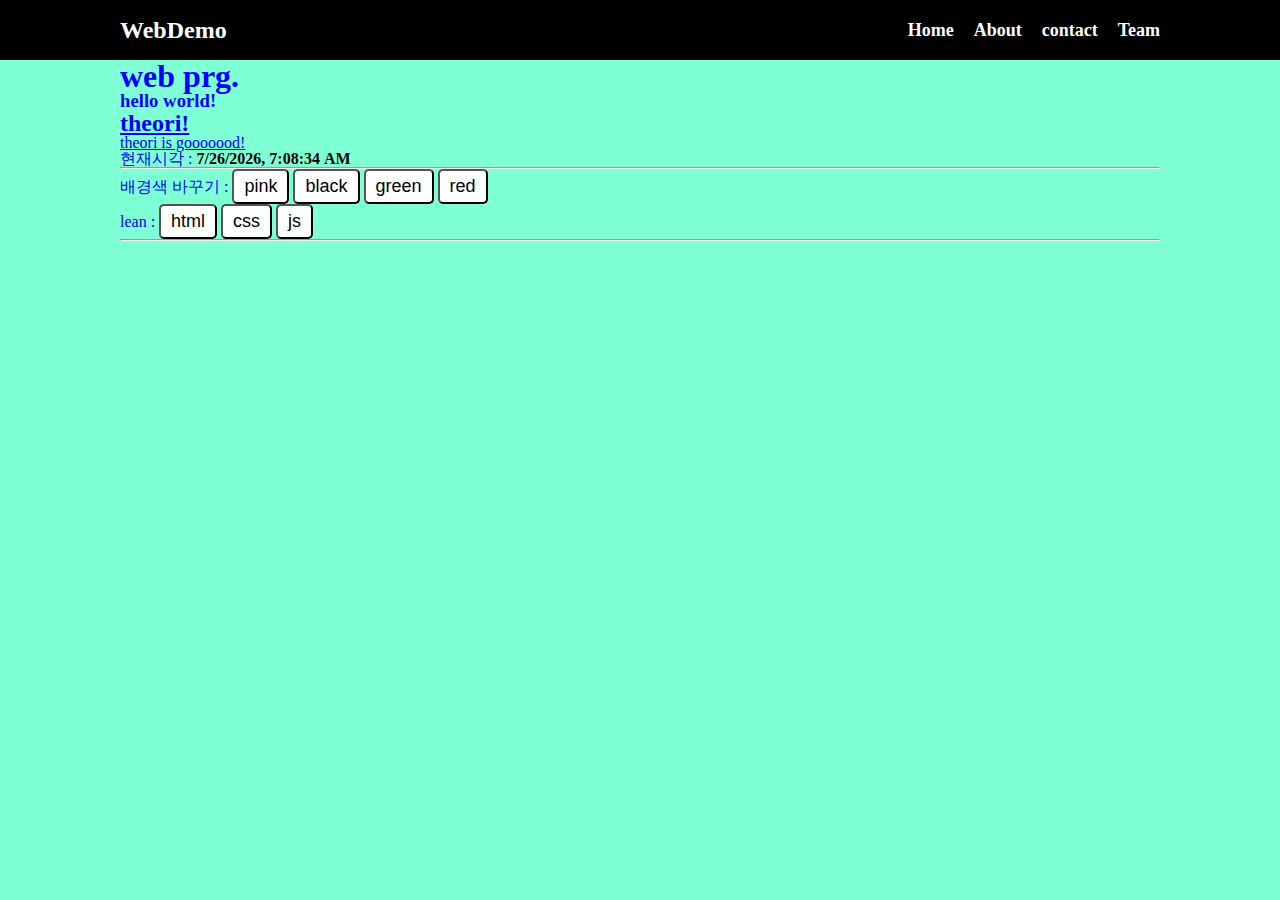
<file: index.html>
<!DOCTYPE html>
<html lang="en">
  <head>
    <meta charset="utf-8" />
    <meta name="viewport" content="width=device-width, inital-scale=1.0" />
    <link rel="stylesheet" href="style.css" />
    <title>Test</title>
  </head>
  <body>
    <!-- 메뉴 -->
    <nav class="navbar">
      <div class="container">
        <div class="logo">WebDemo</div>
        <ul class="nav">
          <li><a href="/index.html">Home</a></li>
          <li><a href="/about.html">About</a></li>
          <li><a href="/contact.html">contact</a></li>
          <li><a href="/team.html">Team</a></li>
        </ul>
      </div>
    </nav>

    <!-- 메인 섹션 -->
    <section class="main">
      <div class="container">
        <h1>web prg.</h1>
        <h3>hello world!</h3>

        <h2><a href="https://theori.io/">theori!</a></h2>
        <p>
          <a href="https://theori.io/">theori is gooooood!</a>
        </p>

        <p>현재시각 : <span id="time"></span></p>
        <hr />
        <p>
          배경색 바꾸기 :
          <button onclick="pink()">pink</button>
          <button onclick="black()">black</button>
          <button onclick="green()">green</button>
          <button onclick="red()">red</button>
        </p>
        <p>
          lean :
          <button onmouseover="showhtml()" onmouseout="hide()">html</button>
          <button onmouseover="showcss()" onmouseout="hide()">css</button>
          <button onmouseover="showjs()" onmouseout="hide()">js</button>
        </p>
        <hr />
        <br />

        <div>
          <img id="fig" height="200px" />
          <p id="disc"></p>
        </div>
      </div>
    </section>

    <script src="main.js"></script>
  </body>
</html>
</file>
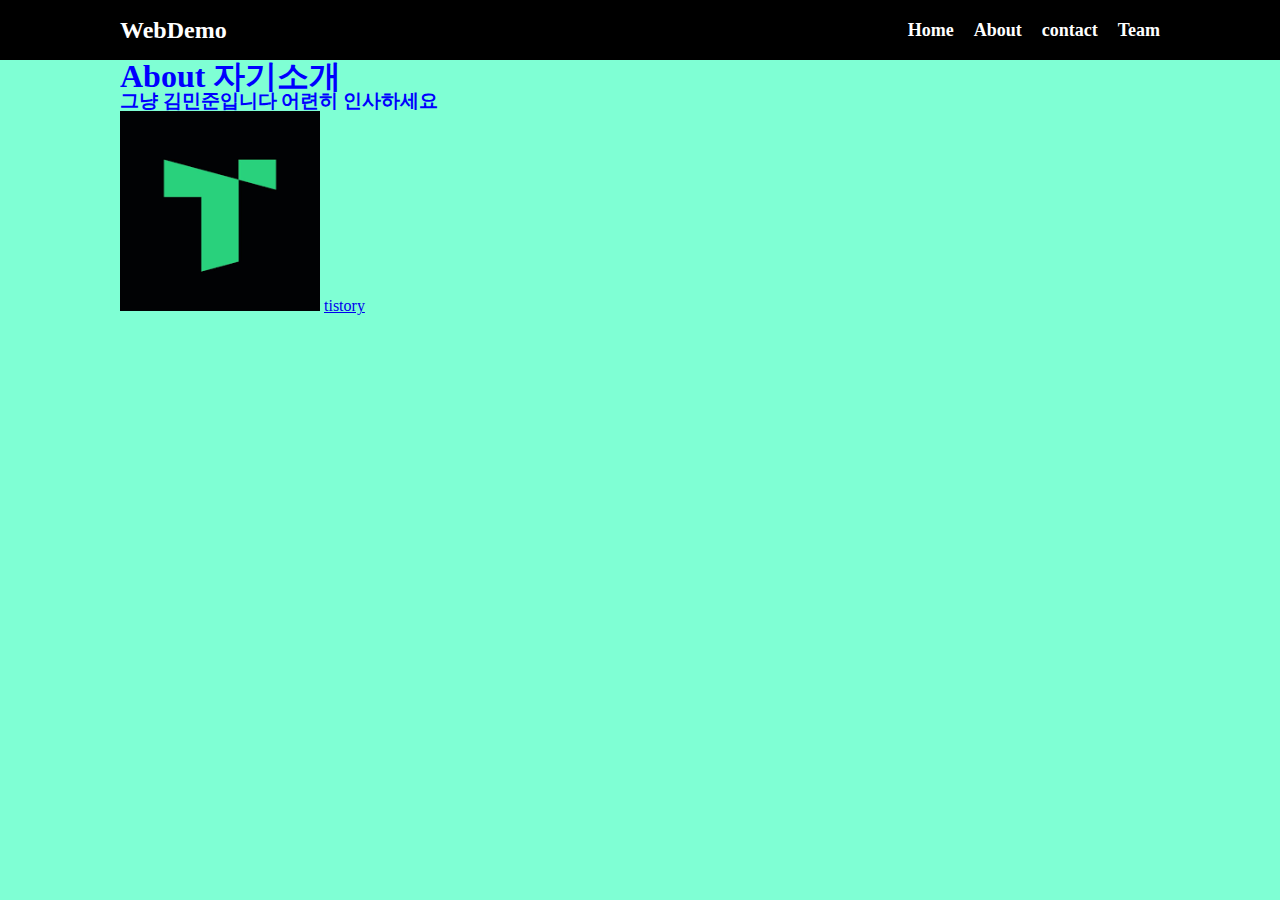
<file: about.html>
<!DOCTYPE html>
<html lang="en">
  <head>
    <meta charset="utf-8" />
    <meta name="viewport" content="width=device-width, inital-scale=1.0" />
    <link rel="stylesheet" href="style.css" />
    <title>Test</title>
  </head>
  <body>
    <!-- 메뉴 -->
    <nav class="navbar">
      <div class="container">
        <div class="logo">WebDemo</div>
        <ul class="nav">
          <li><a href="/index.html">Home</a></li>
          <li><a href="/about.html">About</a></li>
          <li><a href="/contact.html">contact</a></li>
          <li><a href="/team.html">Team</a></li>
        </ul>
      </div>
    </nav>

    <!-- 메인 섹션 -->
    <section class="main">
      <div class="container">
        <h1>About 자기소개</h1>

        <h3>그냥 김민준입니다 어련히 인사하세요</h3>
        <a href="https://theori.io/"
          ><img src="/img/images.png" height="200px" alt=""
        /></a>
        <a href="https://f-pwny0.tistory.com">tistory</a>
      </div>
    </section>

    <script src="main.js"></script>
  </body>
</html>
</file>
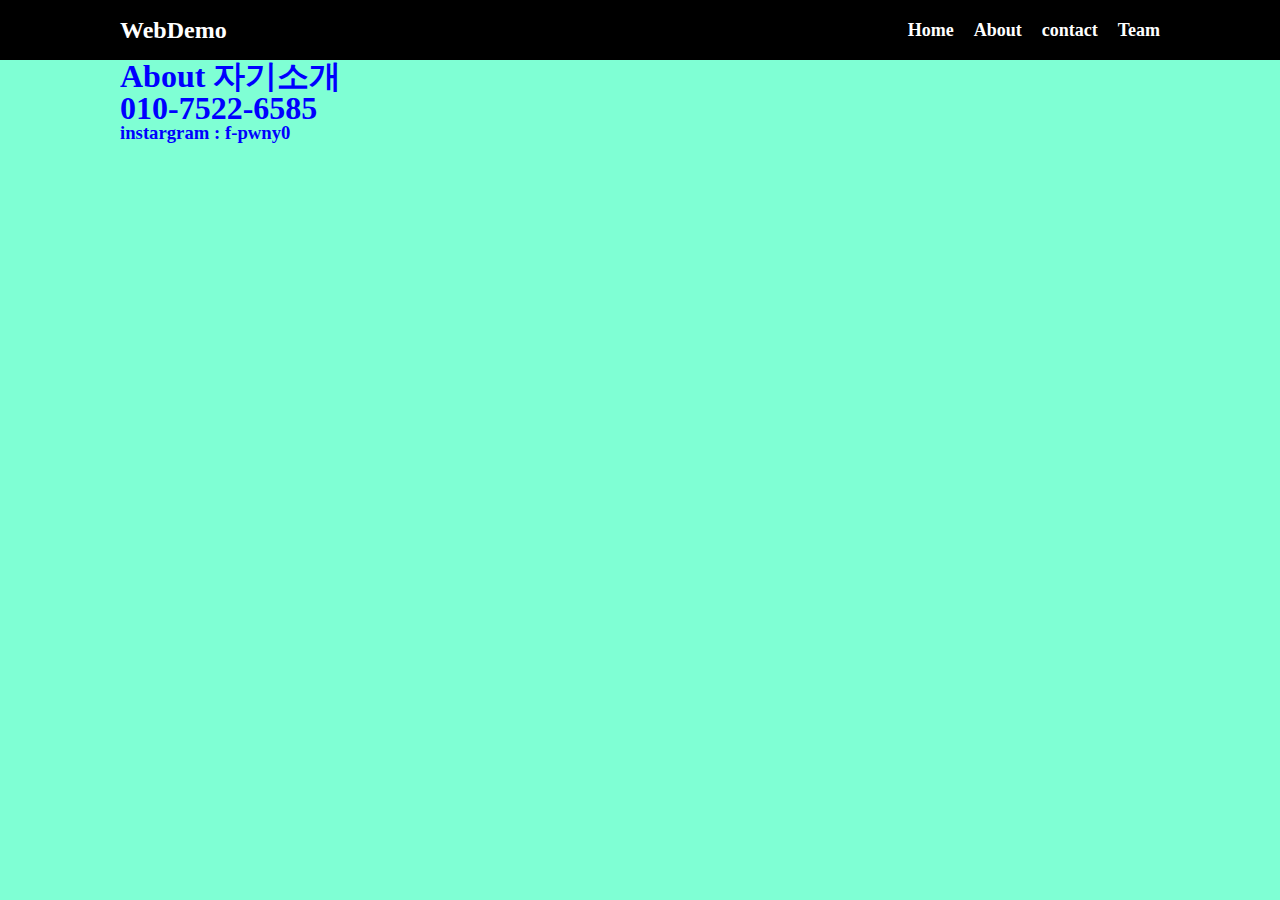
<file: contact.html>
<!DOCTYPE html>
<html lang="en">
  <head>
    <meta charset="utf-8" />
    <meta name="viewport" content="width=device-width, inital-scale=1.0" />
    <link rel="stylesheet" href="style.css" />
    <title>Test</title>
  </head>
  <body>
    <!-- 메뉴 -->
    <nav class="navbar">
      <div class="container">
        <div class="logo">WebDemo</div>
        <ul class="nav">
          <li><a href="/index.html">Home</a></li>
          <li><a href="/about.html">About</a></li>
          <li><a href="/contact.html">contact</a></li>
          <li><a href="/team.html">Team</a></li>
        </ul>
      </div>
    </nav>

    <!-- 메인 섹션 -->
    <section class="main">
      <div class="container">
        <h1>About 자기소개</h1>

        <h1>010-7522-6585</h1>
        <h3>instargram : f-pwny0</h3>

    <script src="main.js"></script>
  </body>
</html>
</file>
<file: style.css>
* {
  padding: 0;
  box-sizing: border-box;
  margin: 0;
}

body {
  background-color: aquamarine;
  color: #050406;

  font-size: medium;
  line-height: 1.5;
}

ul {
  list-style-type: none;
}

.container {
  max-width: 1100px;
  margin: 0 auto;

  padding: 0 30px;
}

.main {
  color: blue;
  line-height: 1;
}

.navbar {
  background-color: black;
  color: white;
  height: 60px;
}
.navbar .container {
  display: flex;
  flex-direction: row;
  justify-content: space-between;
  align-items: center;
  height: 100%;
}
.navbar ul {
  display: flex;
  flex-direction: row;
}
.navbar ul li {
  margin-left: 20px;
}

.navbar .logo {
  font-size: x-large;
  font-weight: bold;
}

.navbar a {
  color: white;
  font-weight: bold;
  text-decoration: none;
  font-size: 18px;
}
.navbar a:hover {
  border-bottom: 2px #fff solid;
  color: green;
}

button {
  background-color: white;
  padding: 5px 10px;
  margin: 0px;
  font-size: large;
  font-weight: blod;
  border-width: 0.25;
  border-radius: 5px;
}

button:hover {
  background-color: yellow;
  color: red;
}

#time {
  font-weight: bold;
  color: black;
}
</file>
